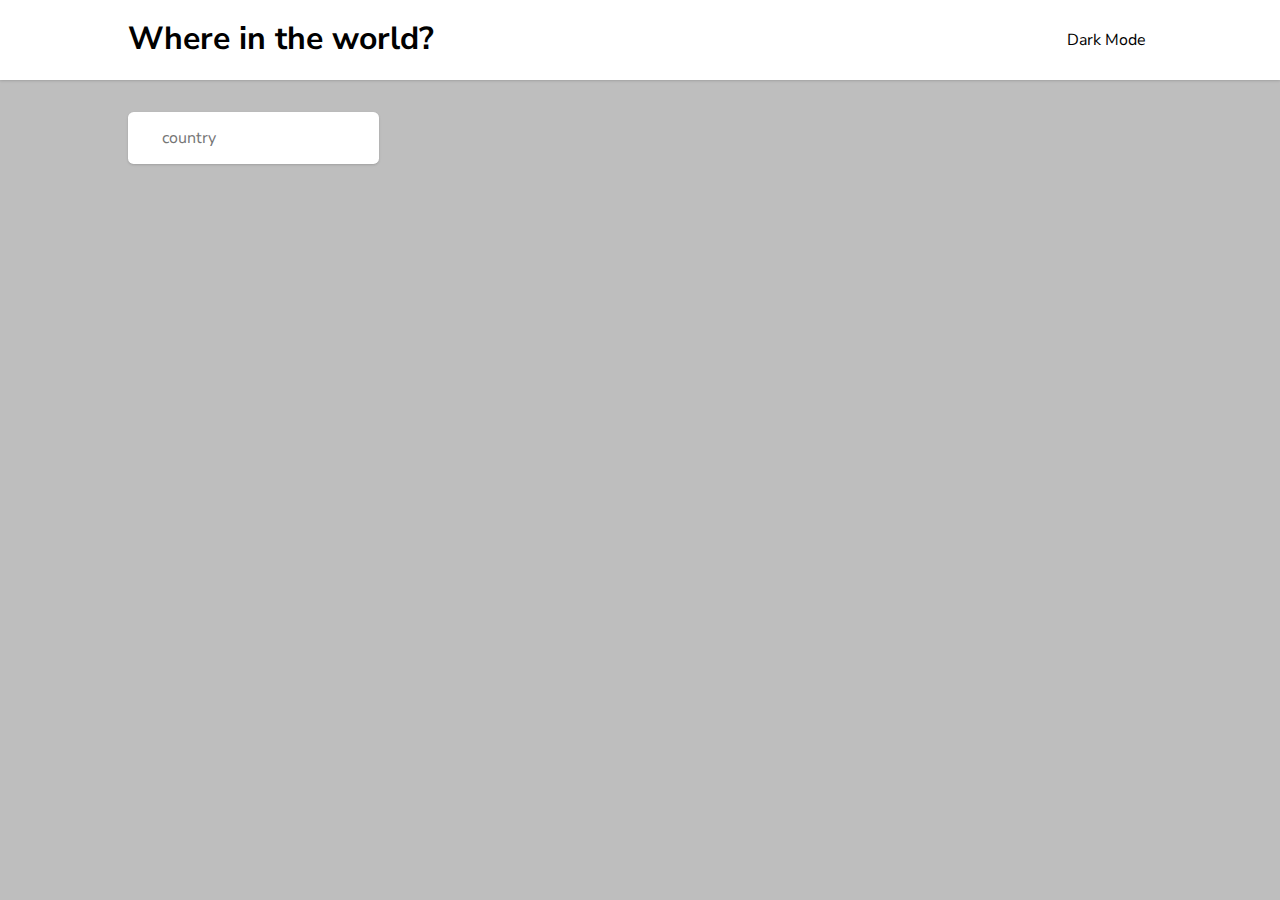
<file: index.html>
<!DOCTYPE html>
<html lang="es">
<head>
    <meta charset="UTF-8">
    <meta http-equiv="X-UA-Compatible" content="IE=edge">
    <meta name="viewport" content="width=device-width, initial-scale=1.0">
    <link rel="preconnect" href="https://fonts.gstatic.com">
    <link href="https://fonts.googleapis.com/css2?family=Nunito+Sans:ital,wght@0,400;0,600;1,200&display=swap" rel="stylesheet">
    <title>API PAISES</title>
    <link rel="stylesheet" href="https://cdnjs.cloudflare.com/ajax/libs/font-awesome/5.15.3/css/all.min.css" integrity="sha512-iBBXm8fW90+nuLcSKlbmrPcLa0OT92xO1BIsZ+ywDWZCvqsWgccV3gFoRBv0z+8dLJgyAHIhR35VZc2oM/gI1w==" crossorigin="anonymous" referrerpolicy="no-referrer" />
    <link rel="stylesheet" href="css/normalize.css">
    <link rel="stylesheet" href="css/main.css">
    <link rel="stylesheet" href="css/custom-select.css">
</head>
<body>
    <nav class="navbar">
        <div class="container navbar-content">
            <h1>Where in the world?</h1>
            <button class="btn-dark-mode">
                <i class="far fa-moon"></i>
                Dark Mode</button>
        </div>
    </nav>

    <header class="container filter-content my-2">
        <form class="form-search" id="formulario">
            <i class="fas fa-search"></i>
            <input type="text" placeholder="country" id="inputFormulario">
        </form>
        <div class="custom-select" style="width: 200px;">
            <select>
                <option value="">Filtrar por region</option>
                <option value="">Todos</option>
                <option value="Africa">Africa</option>
                <option value="Americas">America</option>
                <option value="Asia">Asia</option>
                <option value="Europe">Europa</option>
                <option value="Oceania">Oceania</option>
            </select>
        </div>
    </header>

    <main class="container grid" id="banderas">
    </main>

    <script src="js/dark-mode.js"></script>
    <script src="js/app.js"></script>
    <script src="js/custom-select.js"></script>
    <script src="js/formulario.js"></script>
</body>
</html>
</file>
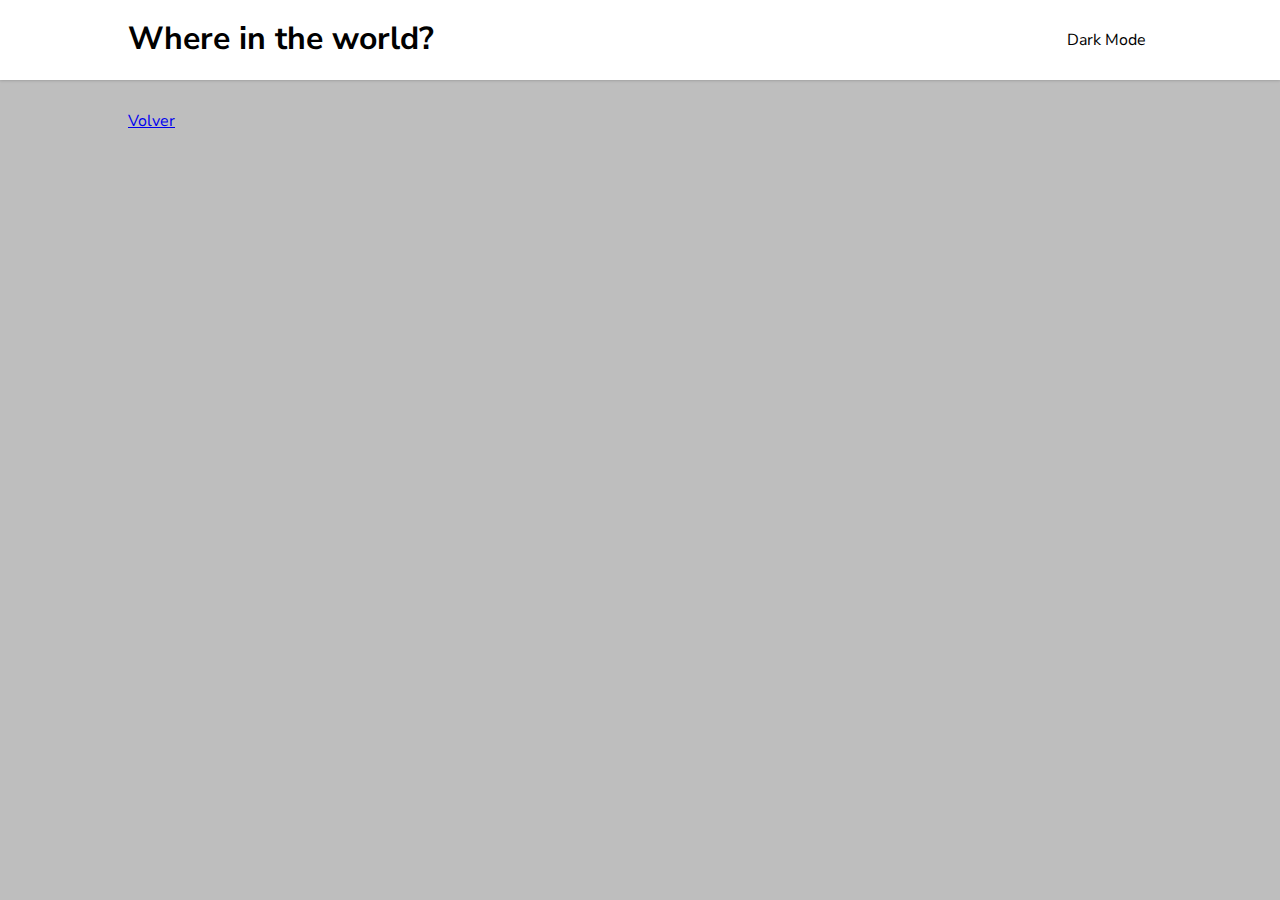
<file: pais.html>
<!DOCTYPE html>
<html lang="es">
<head>
    <meta charset="UTF-8">
    <meta http-equiv="X-UA-Compatible" content="IE=edge">
    <meta name="viewport" content="width=device-width, initial-scale=1.0">
    <link rel="preconnect" href="https://fonts.gstatic.com">
    <link href="https://fonts.googleapis.com/css2?family=Nunito+Sans:ital,wght@0,400;0,600;1,200&display=swap" rel="stylesheet">
    <title>API PAISES</title>
    <link rel="stylesheet" href="https://cdnjs.cloudflare.com/ajax/libs/font-awesome/5.15.3/css/all.min.css" integrity="sha512-iBBXm8fW90+nuLcSKlbmrPcLa0OT92xO1BIsZ+ywDWZCvqsWgccV3gFoRBv0z+8dLJgyAHIhR35VZc2oM/gI1w==" crossorigin="anonymous" referrerpolicy="no-referrer" />
    <link rel="stylesheet" href="css/normalize.css">
    <link rel="stylesheet" href="css/main.css">
</head>
<body>
    <nav class="navbar">
        <div class="container navbar-content">
            <h1>Where in the world?</h1>
            <button class="btn-dark-mode">
                <i class="far fa-moon"></i>
                Dark Mode</button>
        </div>
    </nav>

    <header class="container filter-content my-2">
        <a href="index.html">Volver</a>
    </header>

    <main class="container grid" id="banderas">
    </main>

    <script src="js/dark-mode.js"></script>
    <script src="js/detalle.js"></script>
    
</body>
</html>
</file>
<file: css/main.css>
:root{
    /*--color-bg: #bebebe;
    --color-bg-secundary:#fff;
    --color-text: #000000;*/
    --box-shadow: 0 1px 3px 0 rgba(0, 0, 0, 0.1), 0 1px 2px 0 rgba(0, 0, 0, 0.06);
    --border-radius: 0.35rem;
}

html {
    box-sizing: border-box;
  }

  *, *:before, *:after {
    box-sizing: inherit;
  }

body{
    --color-bg: #bebebe;
    --color-bg-secundary:#fff;
    --color-text: #000000;
    font-family: 'Nunito Sans', sans-serif;
    color: var(--color-text);
    background-color: var(--color-bg);
  }

body.dark-mode{
    --color-bg: #212e37;
    --color-bg-secundary:#2B3743;
    --color-text: #ffffff;
}

.container{
    margin-left: auto;
    margin-right: auto;
    width: 80%;
}

.img-fluid{
    width: 100%;
}

/*Espaciados*/
.my-2{
    margin-top: 2rem;
    margin-bottom: 2rem;
}

/*Navbar*/
.navbar{
    background-color:var(--color-bg-secundary);
    box-shadow:var(--box-shadow);
}

.navbar-content{
    display: flex;
    justify-content: space-between;
    align-items: center;
}

.btn-dark-mode{
    background-color:var(--color-bg-secundary);
    border: none;
    outline: none;
    cursor: pointer;
    opacity: 1;
    transition: 0.3s;
    color: var(--color-text);
}

.btn-dark-mode:hover{
    opacity: 0.6;
}

/*Filtros*/
.filter-content{
    display:flex;
    justify-content: space-between;
    align-items: center;
}

.form-search{
    box-shadow:var(--box-shadow);
    border-radius:var(--border-radius);
    background-color:var(--color-bg-secundary);
    padding: 1rem;
}

.form-search i{
    opacity: 0.5;
}

.form-search input{
    border: none;
    outline: none;
    margin-left: 1rem;
    background-color:var(--color-bg-secundary);
    color: var(--color-text);
}

/*Main*/
.grid{
    display: grid;
    grid-template-columns: repeat(4, minmax(0, 1fr));
    gap: 2rem;
}

.card{
    overflow: hidden;
    background-color:var(--color-bg-secundary);
    border-radius:var(--border-radius);
    box-shadow: var(--box-shadow);
}

.card img{
    border-top-left-radius:var(--border-radius);
    border-top-right-radius: var(--border-radius);
}

.card-content{
    padding: 2rem;
}

.card-content h3{
    margin-bottom: 2rem;
}


/*MEDIA QUERIES*/

@media(max-width:1000px){
    .grid{
        grid-template-columns: repeat(3, minmax(0, 1fr)); 
    }
}

@media(max-width:750px){
    .grid{
        grid-template-columns: repeat(2, minmax(0, 1fr)); 
    }
}

@media(max-width:600px){
    .navbar-content{
        font-size: 0.6rem;
    }

    .filter-content{
        flex-direction: column;
        align-items: flex-start;
    }

    .grid{
        grid-template-columns: repeat(1, minmax(0, 1fr)); 
    }

    .form-search{
        width: 100%;
        margin-bottom: 1rem;
    }

    .form-search input{
        width: 85%;
    }
}
</file>
<file: css/custom-select.css>
/* The container must be positioned relative: */
.custom-select {
    position: relative;
  }
  
  .custom-select select {
    display: none; 
  }
  
  .select-selected {
    background-color: var(--color-bg-secundary);
    box-shadow:var(--box-shadow);
    border-radius:var(--border-radius);
  }
  
  /* Style the arrow inside the select element: */
  .select-selected:after {
    position: absolute;
    content: "";
    top: 21px;
    right: 10px;
    width: 0;
    height: 0;
    border: 6px solid transparent;
    border-color: var(--color-text) transparent transparent transparent;
  }
  
  /* Point the arrow upwards when the select box is open (active): */
  .select-selected.select-arrow-active:after {
    border-color: transparent transparent var(--color-text) transparent;
    top: 14px;
  }
  
  /* style the items (options), including the selected item: */
  .select-items div,.select-selected {
    color: var(--color-text);
    padding: 18px 16px;
    border: 1px solid transparent;
    border-color: transparent transparent rgba(0, 0, 0, 0.1) transparent;
    cursor: pointer;
    height: 52.4px;
  }
  
  /* Style items (options): */
  .select-items {
    margin-top: 0.3rem;
    position: absolute;
    background-color: var(--color-bg-secundary);;
    top: 100%;
    left: 0;
    right: 0;
    z-index: 99;
    box-shadow:var(--box-shadow);
    border-radius:var(--border-radius);
  }
  
  /* Hide the items when the select box is closed: */
  .select-hide {
    display: none;
  }
  
  .select-items div:hover, .same-as-selected {
    background-color: rgba(0, 0, 0, 0.1);
    border-radius:var(--border-radius);
  }
</file>
